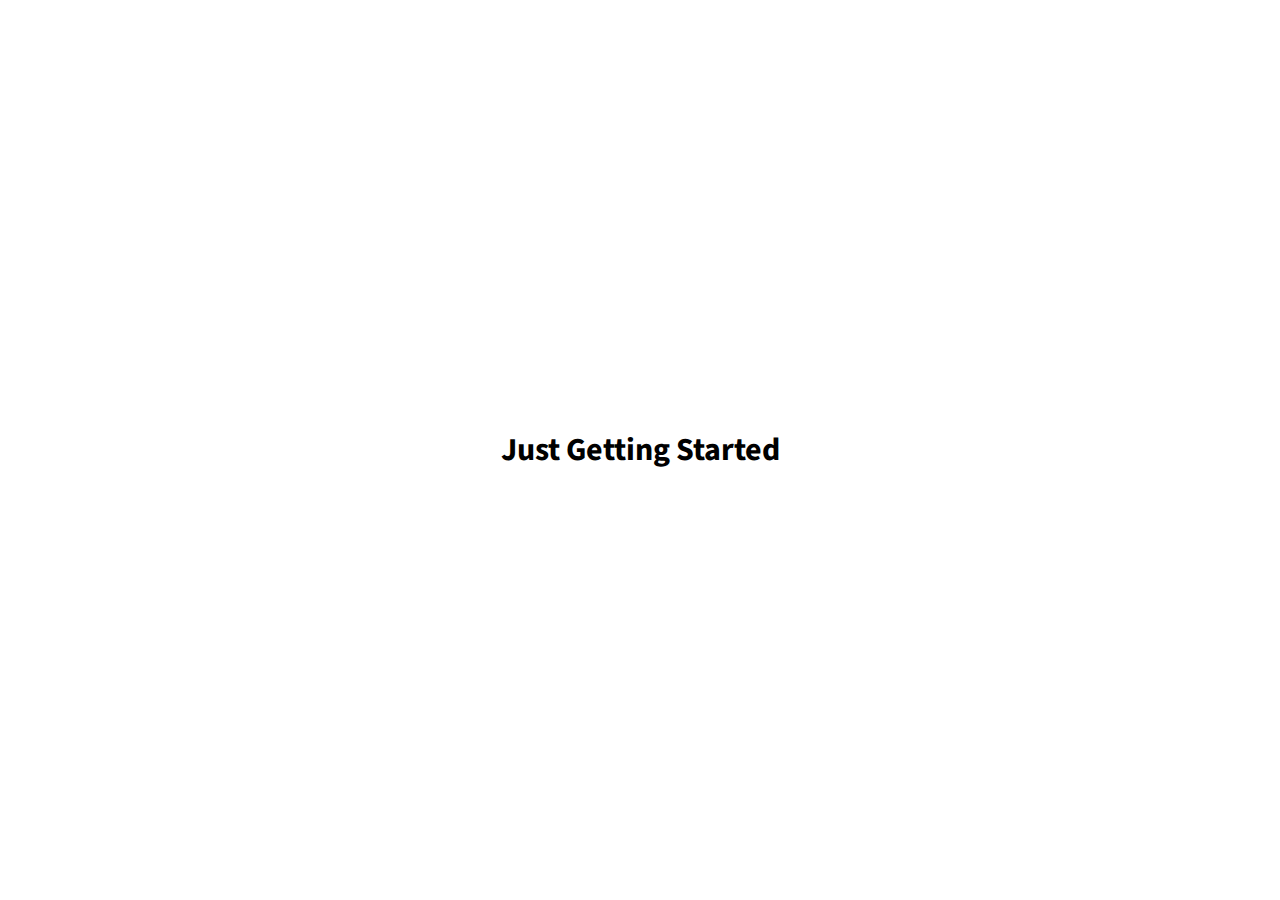
<file: index.html>
<html>

<head>
  <meta charset="UTF-8">
  <meta name="viewport" content="width=device-width, initial-scale=1.0">
  <meta http-equiv="X-UA-Compatible" content="ie=edge">
  <link rel="stylesheet" href="css/main.css">
  <title>Test</title>
</head>

<body>

  <h1>Just Getting Started</h1>

</body>

</html>
</file>
<file: css/main.css>
@import url("https://fonts.googleapis.com/css?family=Source+Sans+Pro:300,400,600&display=swap");
* {
  -webkit-box-sizing: border-box;
          box-sizing: border-box; }

p, h1, h2, h3, h4, h5, h6 {
  margin: 0;
  padding: 0; }

body {
  margin: 0;
  padding: 0;
  display: -webkit-box;
  display: -ms-flexbox;
  display: flex;
  -webkit-box-orient: vertical;
  -webkit-box-direction: normal;
      -ms-flex-direction: column;
          flex-direction: column;
  -webkit-box-align: center;
      -ms-flex-align: center;
          align-items: center;
  -webkit-box-pack: center;
      -ms-flex-pack: center;
          justify-content: center;
  width: 100vw;
  height: 100vh; }

h1 {
  font-family: 'Source Sans Pro'; }
</file>
